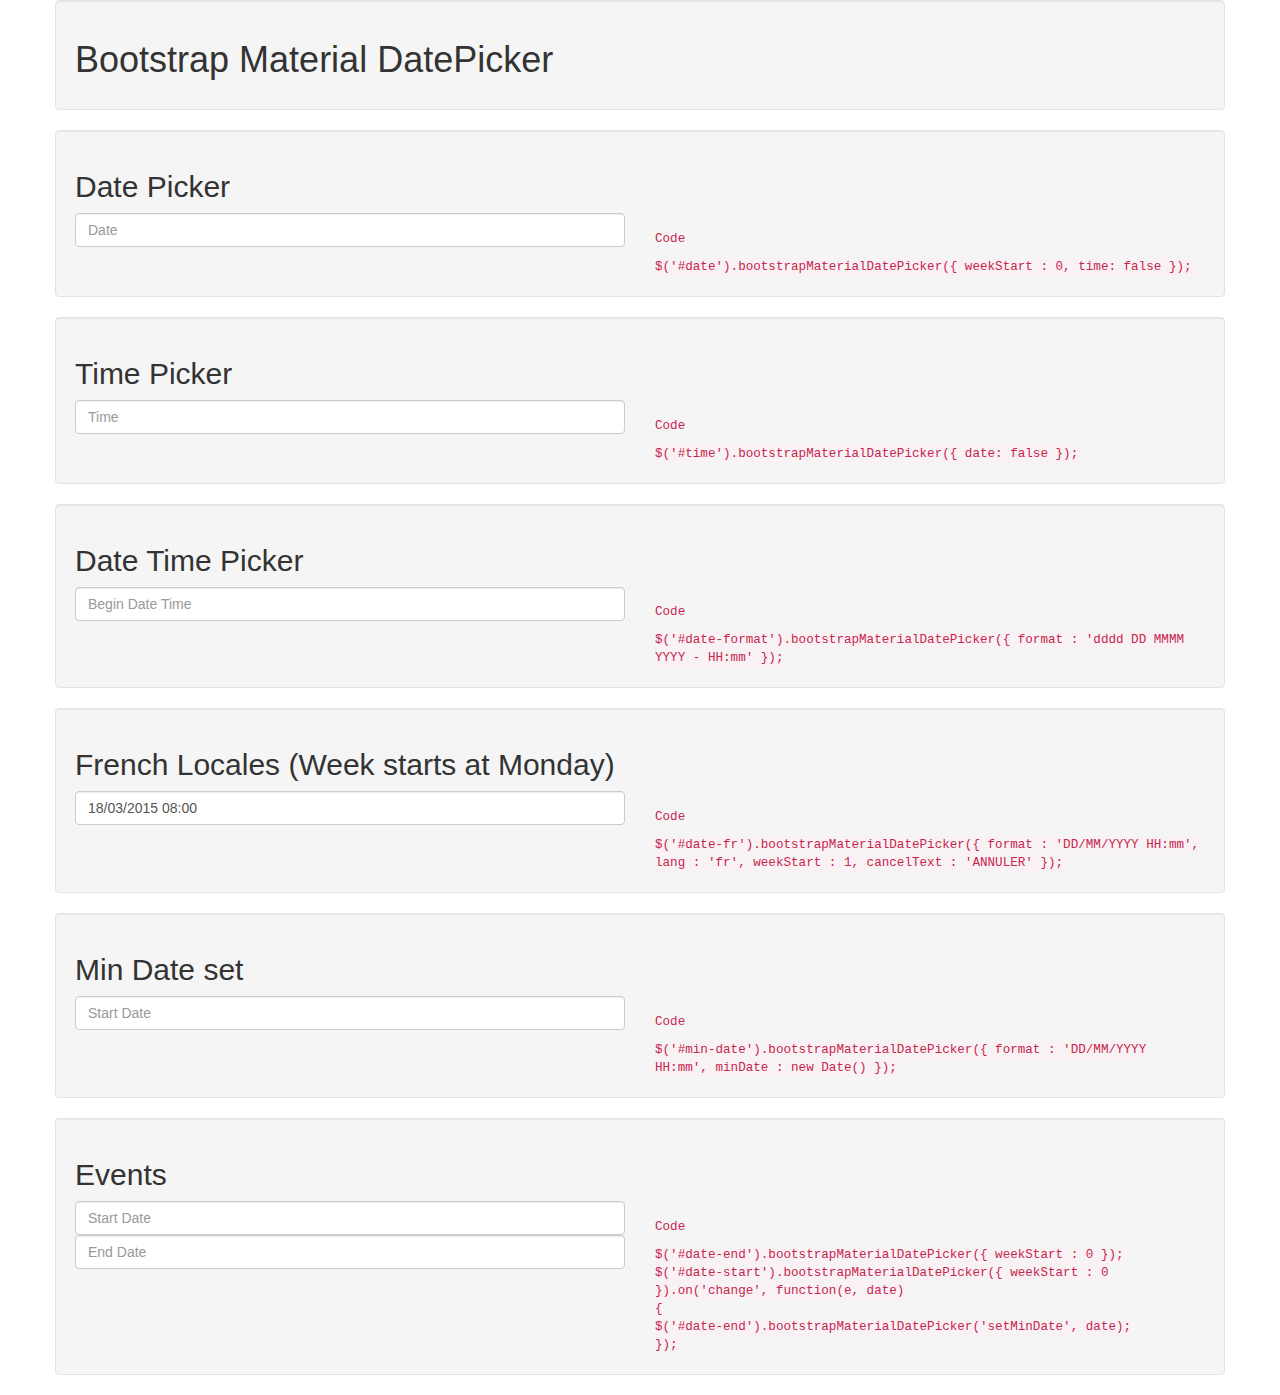
<file: materialdatetimepicker/index.html>
<html>
	<head>
		<title>Bootstrap-Material DateTimePicker</title>
		<meta http-equiv="content-type" content="text/html; charset=UTF-8">
		<meta name="viewport" content="width=device-width, initial-scale=1">
		<link rel="stylesheet" href="https://maxcdn.bootstrapcdn.com/bootstrap/3.3.2/css/bootstrap.min.css" />


		<link rel="stylesheet" href="./css/bootstrap-material-datetimepicker.css" />
		<link href='http://fonts.googleapis.com/css?family=Roboto:400,500' rel='stylesheet' type='text/css'>
		<link href="https://fonts.googleapis.com/icon?family=Material+Icons" rel="stylesheet">

		<script src="https://code.jquery.com/jquery-1.12.3.min.js" integrity="sha256-aaODHAgvwQW1bFOGXMeX+pC4PZIPsvn2h1sArYOhgXQ=" crossorigin="anonymous"></script>
	
		<script type="text/javascript" src="http://momentjs.com/downloads/moment-with-locales.min.js"></script>
		<script type="text/javascript" src="./js/bootstrap-material-datetimepicker.js"></script>

		<style>
			
		</style>
		<script>
			(function(i, s, o, g, r, a, m) {
				i['GoogleAnalyticsObject'] = r;
				i[r] = i[r] || function() {
					(i[r].q = i[r].q || []).push(arguments)
				}, i[r].l = 1 * new Date();
				a = s.createElement(o),
					m = s.getElementsByTagName(o)[0];
				a.async = 1;
				a.src = g;
				m.parentNode.insertBefore(a, m)
			})(window, document, 'script', '//www.google-analytics.com/analytics.js', 'ga');

			ga('create', 'UA-60343429-1', 'auto');
			ga('send', 'pageview');
		</script>
	</head>
	<body>
		<div class="container well">
			<div class="row">
				<div class="col-md-6">
					<h1>Bootstrap Material DatePicker</h1>
				</div>
			</div>
		</div>
		<div class="container well">
			<div class="row">
				<div class="col-md-6">
					<h2>Date Picker</h2>
				</div>
			</div>
			<div class="row">
				<div class="col-md-6">
					<div class="form-control-wrapper">
						<input type="text" id="date" class="form-control floating-label" placeholder="Date">
					</div>
				</div>
				<div class="col-md-6">
					<code>
						<p>Code</p>
						$('#date').bootstrapMaterialDatePicker({ weekStart : 0, time: false });
					</code>
				</div>
			</div>
		</div>
		<div class="container well">
			<div class="row">
				<div class="col-md-6">
					<h2>Time Picker</h2>
				</div>
			</div>
			<div class="row">
				<div class="col-md-6">
					<div class="form-control-wrapper">
						<input type="text" id="time" class="form-control floating-label" placeholder="Time">
					</div>
				</div>
				<div class="col-md-6">
					<code>
						<p>Code</p>
						$('#time').bootstrapMaterialDatePicker({ date: false });
					</code>
				</div>
			</div>
		</div>
		<div class="container well">
			<div class="row">
				<div class="col-md-6">
					<h2>Date Time Picker</h2>
				</div>
			</div>
			<div class="row">
				<div class="col-md-6">
					<div class="form-control-wrapper">
						<input type="text" id="date-format" class="form-control floating-label" placeholder="Begin Date Time">
					</div>
				</div>
				<div class="col-md-6">
					<code>
						<p>Code</p>
						$('#date-format').bootstrapMaterialDatePicker({ format : 'dddd DD MMMM YYYY - HH:mm' });
					</code>
				</div>
			</div>
		</div>
		<div class="container well">
			<div class="row">
				<div class="col-md-6">
					<h2>French Locales (Week starts at Monday)</h2>
				</div>
			</div>
			<div class="row">
				<div class="col-md-6">
					<div class="form-control-wrapper">
						<input type="text" id="date-fr" class="form-control floating-label" value="18/03/2015 08:00" placeholder="Date de début">
					</div>
				</div>
				<div class="col-md-6">
					<code>
						<p>Code</p>
						$('#date-fr').bootstrapMaterialDatePicker({ format : 'DD/MM/YYYY HH:mm', lang : 'fr', weekStart : 1, cancelText : 'ANNULER' });
					</code>
				</div>
			</div>
		</div>
		<div class="container well">
			<div class="row">
				<div class="col-md-6">
					<h2>Min Date set</h2>
				</div>
			</div>
			<div class="row">
				<div class="col-md-6">
					<div class="form-control-wrapper">
						<input type="text" id="min-date" class="form-control floating-label" placeholder="Start Date">
					</div>
				</div>
				<div class="col-md-6">
					<code>
						<p>Code</p>
						$('#min-date').bootstrapMaterialDatePicker({ format : 'DD/MM/YYYY HH:mm', minDate : new Date() });
					</code>
				</div>
			</div>
		</div>
		<div class="container well">
			<div class="row">
				<div class="col-md-6">
					<h2>Events</h2>
				</div>
			</div>
			<div class="row">
				<div class="col-md-6">
					<div class="row">
						<div class="col-md-12">
							<div class="form-control-wrapper">
								<input type="text" id="date-start" class="form-control floating-label" placeholder="Start Date">
							</div>
						</div>
					</div>
					<div class="row">
						<div class="col-md-12">
							<div class="form-control-wrapper">
								<input type="text" id="date-end" class="form-control floating-label" placeholder="End Date">
							</div>
						</div>
					</div>
				</div>
				<div class="col-md-6">
					<div class="row">
						<div class="col-md-12">
							<code>
								<p>Code</p>
								$('#date-end').bootstrapMaterialDatePicker({ weekStart : 0 });<br />
								$('#date-start').bootstrapMaterialDatePicker({ weekStart : 0 }).on('change', function(e, date)<br />
								{<br />
									$('#date-end').bootstrapMaterialDatePicker('setMinDate', date);<br />
								});
							</code>
						</div>
					</div>
				</div>
			</div>
		</div>
		<script type="text/javascript">
		$(document).ready(function()
		{
			$('#date').bootstrapMaterialDatePicker
			({
				time: false,
				clearButton: true
			});

			$('#time').bootstrapMaterialDatePicker
			({
				date: false,
				shortTime: false,
				format: 'HH:mm'
			});

			$('#date-format').bootstrapMaterialDatePicker
			({
				format: 'dddd DD MMMM YYYY - HH:mm'
			});
			$('#date-fr').bootstrapMaterialDatePicker
			({
				format: 'DD/MM/YYYY HH:mm',
				lang: 'fr',
				weekStart: 1, 
				cancelText : 'ANNULER',
				nowButton : true,
				switchOnClick : true
			});

			$('#date-end').bootstrapMaterialDatePicker
			({
				weekStart: 0, format: 'DD/MM/YYYY HH:mm'
			});
			$('#date-start').bootstrapMaterialDatePicker
			({
				weekStart: 0, format: 'DD/MM/YYYY HH:mm', shortTime : true
			}).on('change', function(e, date)
			{
				$('#date-end').bootstrapMaterialDatePicker('setMinDate', date);
			});

			$('#min-date').bootstrapMaterialDatePicker({ format : 'DD/MM/YYYY HH:mm', minDate : new Date() });

			$.material.init()
		});
		</script>
	</body>
</html>
</file>
